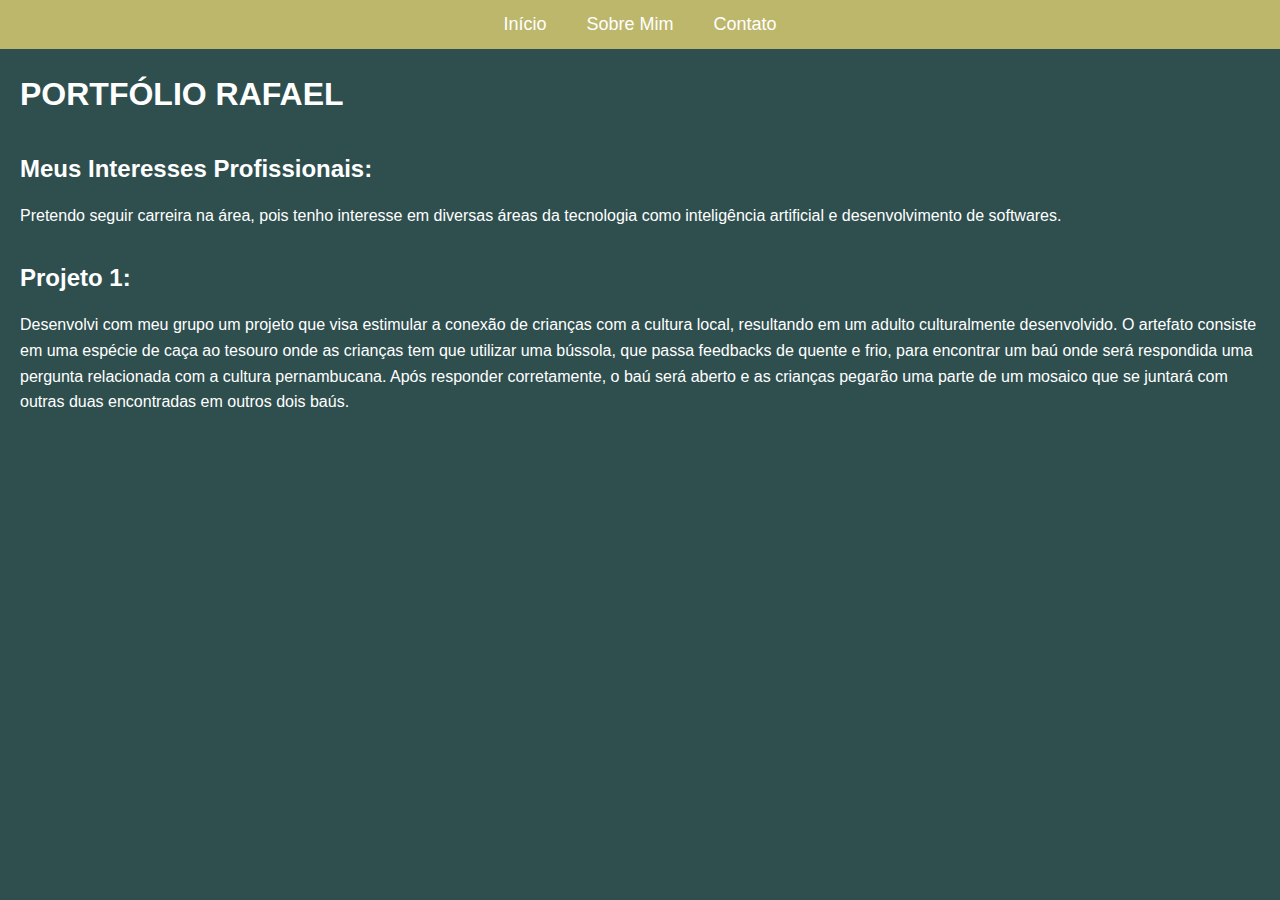
<file: index.html>
<!DOCTYPE html>
<html lang="pt-br">
<head>
    <meta charset="UTF-8">
    <meta name="viewport" content="width=device-width, initial-scale=1.0">
    <meta http-equiv="X-UA-Compatible" content="ie=edge">
    <title>Portfólio Rafael Fernandes</title>
    <link rel="stylesheet" href="style.css">
</head>
<body>
    <header>
        <nav>
            <ul>
                <li><a href="index.html">Início</a></li>
                <li><a href="sobremim.html">Sobre Mim</a></li>
                <li><a href="contato.html">Contato</a></li>
            </ul>
        </nav>
    </header>
    <main>
        <section class="intro">
            <h1>PORTFÓLIO RAFAEL</h1>
            <p></p>
        </section>
        <section class="interesses">
            <h2>Meus Interesses Profissionais:</h2>
            <p>Pretendo seguir carreira na área, pois tenho interesse em diversas áreas da tecnologia como inteligência artificial e desenvolvimento de softwares.</p>
        </section>
        <section class="projeto">
            <h2>Projeto 1:</h2>
            <p>Desenvolvi com meu grupo um projeto que visa estimular a conexão de crianças com a cultura local, resultando em um adulto culturalmente desenvolvido. O artefato consiste em uma espécie de caça ao tesouro onde as crianças tem que utilizar uma bússola, que passa feedbacks de quente e frio, para encontrar um baú onde será respondida uma pergunta relacionada com a cultura pernambucana. Após responder corretamente, o baú será aberto e as crianças pegarão uma parte de um mosaico que se juntará com outras duas encontradas em outros dois baús.</p>
        </section>
    </main>
    
    <script src="script.js"></script>
</body>
</html>
</file>
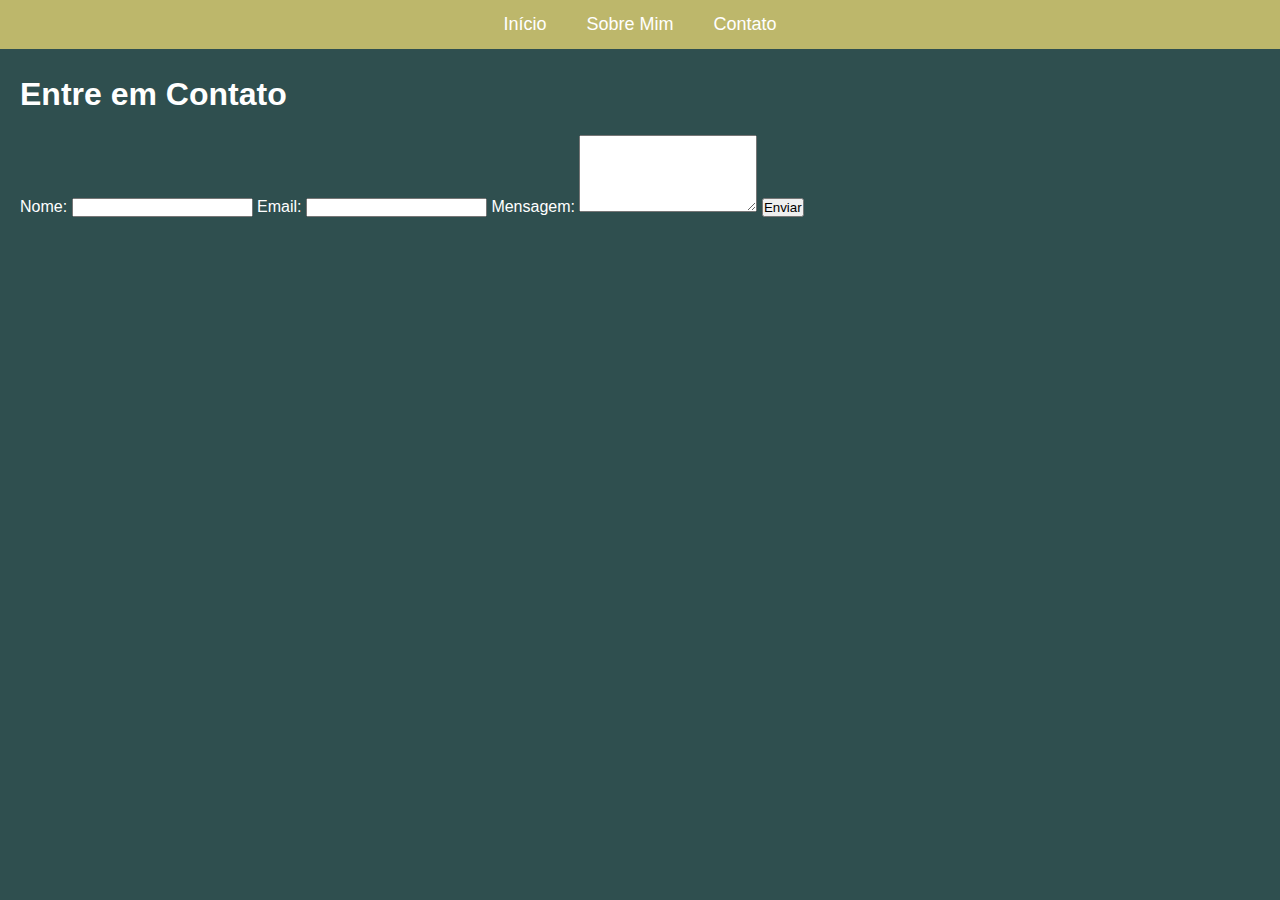
<file: contato.html>
<!DOCTYPE html>
<html lang="pt-br">
<head>
    <meta charset="UTF-8">
    <meta name="viewport" content="width=device-width, initial-scale=1.0">
    <meta http-equiv="X-UA-Compatible" content="ie=edge">
    <title>Contato</title>
    <link rel="stylesheet" href="style.css">
</head>
<body>
    <header>
        <nav>
            <ul>
                <li><a href="index.html">Início</a></li>
                <li><a href="sobremim.html">Sobre Mim</a></li>
                <li><a href="contato.html">Contato</a></li>
            </ul>
        </nav>
    </header>
    <main>
        <section class="formulario-contato">
            <h1>Entre em Contato</h1>
            <form id="form-contato">
                <label for="nome">Nome:</label>
                <input type="text" id="nome" name="nome" required>
                <label for="email">Email:</label>
                <input type="email" id="email" name="email" required>
                <label for="mensagem">Mensagem:</label>
                <textarea id="mensagem" name="mensagem" rows="5" required></textarea>
                <button type="submit">Enviar</button>
            </form>
        </section>
    </main>

    <script src="script.js"></script>
</body>
</html>
</file>
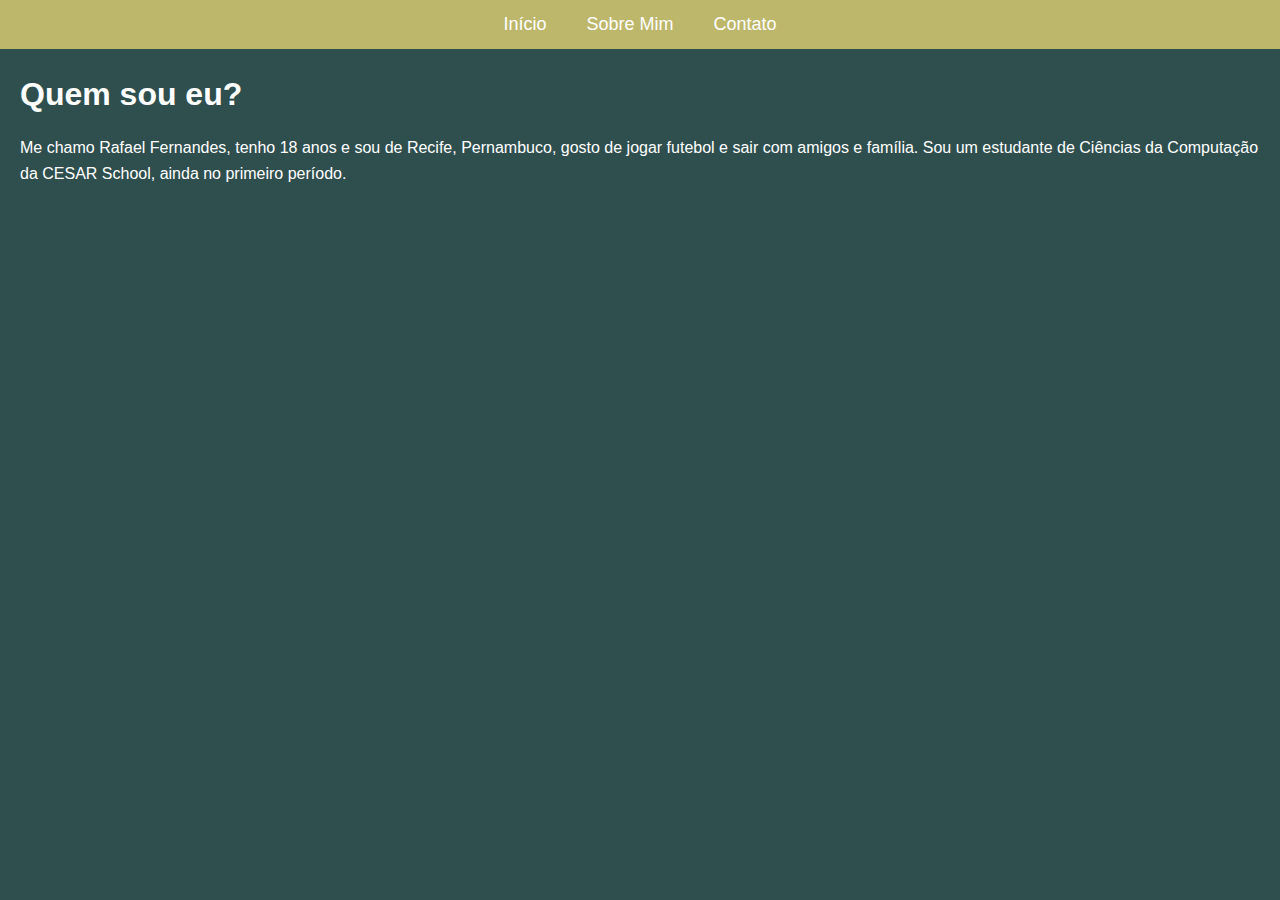
<file: sobremim.html>
<!DOCTYPE html>
<html lang="pt-br">
<head>
    <meta charset="UTF-8">
    <meta name="viewport" content="width=device-width, initial-scale=1.0">
    <meta http-equiv="X-UA-Compatible" content="ie=edge">
    <title>Sobre Mim</title>
    <link rel="stylesheet" href="style.css">
</head>
<body>
    <header>
        <nav>
            <ul>
                <li><a href="index.html">Início</a></li>
                <li><a href="sobremim.html">Sobre Mim</a></li>
                <li><a href="contato.html">Contato</a></li>
            </ul>
        </nav>
    </header>
    <main>
        <section class="bio">
            <h1>Quem sou eu?</h1>
            <p>Me chamo Rafael Fernandes, tenho 18 anos e sou de Recife, Pernambuco, gosto de jogar futebol e sair com amigos e família. Sou um estudante de Ciências da Computação da CESAR School, ainda no primeiro período.</p>
        </section>
        
    </main>
    
    <script src="script.js"></script>
</body>
</html>
</file>
<file: style.css>
* {
    margin: 0;
    padding: 0;
    box-sizing: border-box;
}

body {
    font-family: Arial, sans-serif; color: white;
    line-height: 1.6;
    background-color:darkslategray;
}

header {
    background-color:darkkhaki;
    color:black;
    padding: 10px 0;
}

nav ul {
    display: flex;
    justify-content: center;
    list-style: none;
}

nav ul li {
    margin: 0 20px;
}

nav ul li a {
    color: white;
    text-decoration: none;
    font-size: 18px;
}

main {
    padding: 20px;
}

h1, h2 {
    margin-bottom: 15px;
}

.intro, .interesses, .projeto, .bio, .estudos, .formulario-contato {
    margin-bottom: 30px;
}

ul {
    list-style: none;
}

footer {
    text-align: center;
    padding: 20px;
    background-color: #333;
    color: white;
}
</file>
